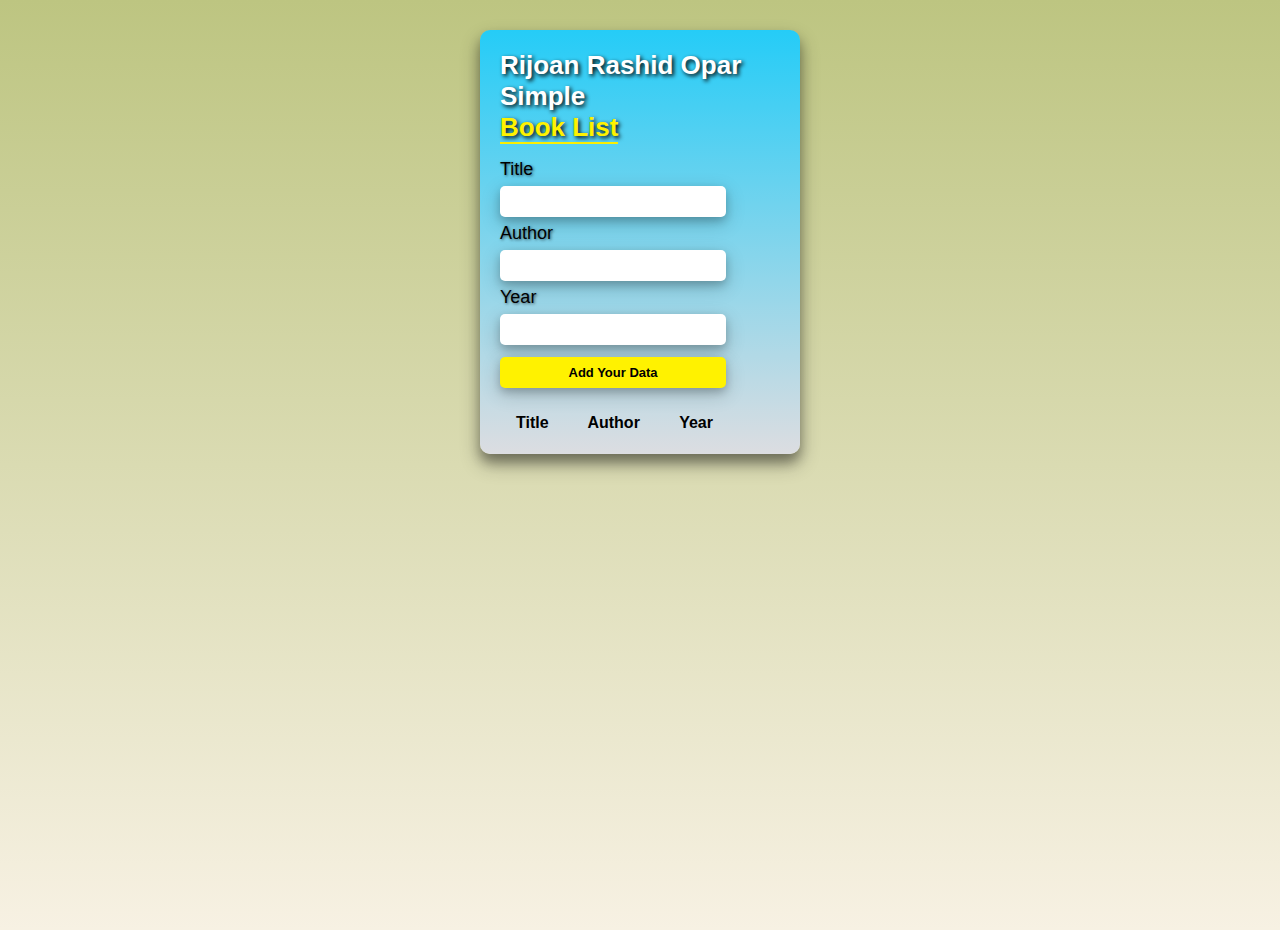
<file: index.html>
<!DOCTYPE html>
<html lang="en">
<head>
    <meta charset="UTF-8">
    <meta name="viewport" content="width=device-width, initial-scale=1.0">
    <title>Booklist</title>
    <link rel="stylesheet" href="style.css">
</head>
<body>
    <div class="container">
        <!-- heading -->
        <h1 id="head">Rijoan Rashid Opar <br>Simple <br><span>Book  List</span></h1>

        <!-- form  -->

        <form id="book-form">
            <div class="form-group">
                <label for="title">Title</label><br>
                <input type="text" id="title">
            </div>
            <div class="form-group">
                <label for="author">Author</label><br>
                <input type="text" id="author">
            </div>
            <div class="form-group">
                <label for="year">Year</label><br>
                <input type="text" id="year">
            </div>
            <input type="submit" value="Add Your Data" id="btn">
        </form> <br>

        <!-- table -->
        <table id="simple">
            <tr>
                <th>Title</th>
                <th>Author</th>
                <th>Year</th>
            </tr>
        </table>
        <table id="book-list">
        </table>
    </div>
    <!-- <h4>All Rights Reserved</h4> -->

    <script src="app.js">
       
    </script>
</body>
</html>
</file>
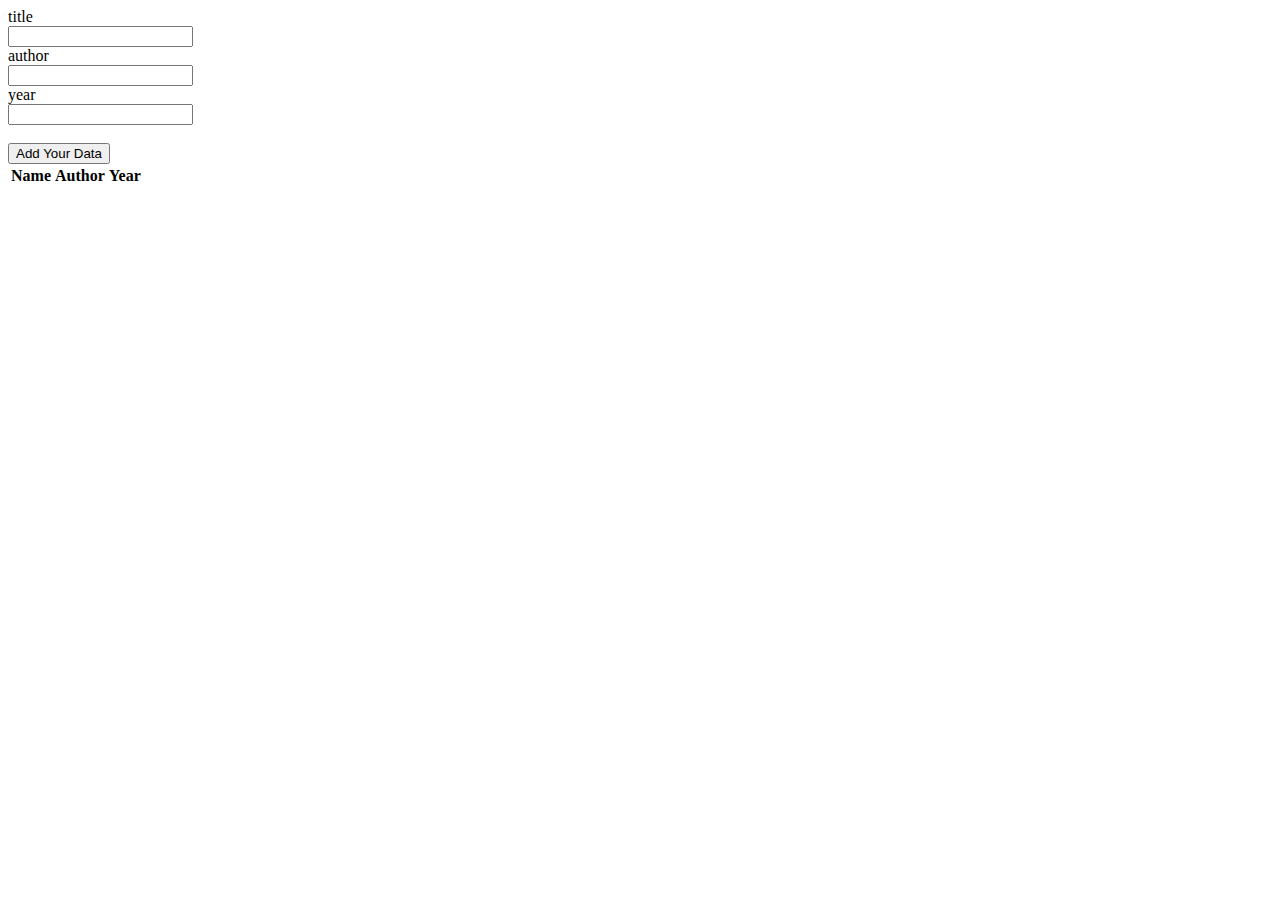
<file: secned.html>
<!DOCTYPE html>
<html lang="en">
<head>
    <meta charset="UTF-8">
    <meta name="viewport" content="width=device-width, initial-scale=1.0">
    <title>Document</title>
</head>
<body>
    <div class="container">
        <form action="" id="bookForm">
            <div class="formId">
               <label for="title">title</label><br>
               <input type="text" id="title">
            </div>
            
            <div class="formId">
               <label for="author">author</label><br>
               <input type="text" id="author">
            </div>
            
            <div class="formId">
               <label for="year">year</label><br>
               <input type="text" id="year">
            </div><br>

            <input type="button" id="btn" value="Add Your Data">           
        </form>
        <table>
            <tr>
                <th>Name</th>
                <th>Author</th>
                <th>Year</th>
            </tr>
        </table>
        <table id="bookList">

        </table>      
    </div>
   
    <script>
        const title = document.getElementById('title');
        const author = document.getElementById('author');
        const year = document.getElementById('year');
        const btn = document.getElementById('btn');
        const bookList = document.getElementById('bookList');


        btn.addEventListener('click',function(e){
            e.preventDefault();
            if(title.value == '' && author.value == '' && year.value == ''){
                alert('Please! Provide Some Data');
            }
            else{
                const newRow = document.createElement('tr');

                //create title
                const newTitle = document.createElement('td');
                newTitle.innerHTML = title.value;
                newRow.appendChild(newTitle);

                //create author
                const newAuthor = document.createElement('td');
                newAuthor.innerHTML = author.value;
                newRow.appendChild(newAuthor);



                //create year
                const newYear = document.createElement('td');
                newYear.innerHTML = year.value;
                newRow.appendChild(newYear);

                bookList.appendChild(newRow);

            }
        })
    </script>
</body>
</html>
</file>
<file: style.css>
*{
    margin: 0;
    padding: 0;
    box-sizing: border-box;
    font-family: sans-serif;
}
body{
    width: 100%;
    height: 100vh;
    background-image: linear-gradient(#BDC581,#f7f1e3);
}
.Name{
    width: 400px;
}
.name h1{
    text-shadow: 2px 2px 4px #000000;
    margin: 30px auto;

}
.container{
    width: 320px;
   height: fit-content;
    padding: 20px;
    margin: 30px auto;
    background-image: linear-gradient(#25CCF7,#dcdde1);
    border-radius: 10px;
    justify-content: center;
    align-items: center;
    box-shadow: 0 8px 12px 0 rgba(0, 0, 0, 0.3), 0 10px 20px 0 rgba(0, 0, 0, 0.3);
}
.container #head{
   font-size: 26px;
   color: #fff;
   font-weight: bold;
   text-shadow: 2px 2px 4px #000000;
}
.container #head span{
   color: #fff200;
   border-bottom: 2px solid #fcef03;
}
#book-form{
    margin-top: 16px;
    text-align: left;
    width: 85%;
    text-shadow: 1px 1px 3px #00000098;
}
#book-form label{
   font-size: 18px;
   color: #000000;
   /* font-weight: bold; */
}
.form-group input,#btn{
    border: 0;
    outline: 0;
    width: 95%;
    padding: 8px;
    margin: 6px 0;
    box-shadow: 0 4px 8px 0 rgba(0, 0, 0, 0.2), 0 6px 20px 0 rgba(0, 0, 0, 0.19);
    border-radius: 5px;
}
#btn{
   background-color: #fff200;
   font-size: 13px;
   font-weight: bold;
}
.container table{
    width: 82%; 
    text-align: center;
}
.container table td{
    width: 25%; 
    padding: 5px;
    font-size: 15px;
}
</file>
